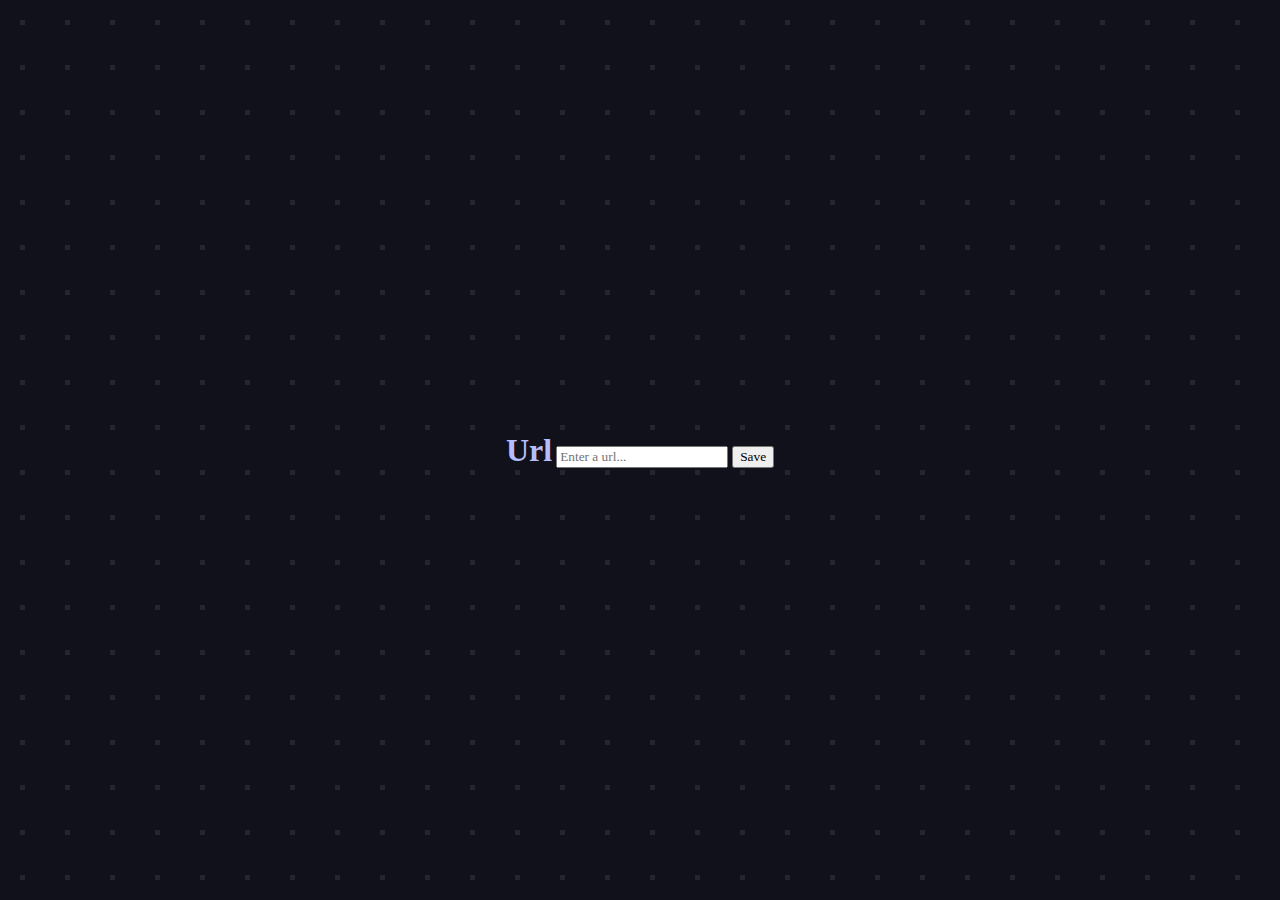
<file: options/index.html>
<!doctype html>
<html>
    <head>
        <link rel='stylesheet' type='text/css' href='./style.css'>
    </head>

    <body>
        <link-grid>
            <label>Url</label>
            <input type='text' id='Input' placeholder='Enter a url...'/>
            <button id='save'>Save</button>   
        </link-grid>

        <script src="index.js"></script>
    </body>
</html>
</file>
<file: options/style.css>
* {
    font-family: '3270 Nerd Font';
    src: url('./fonts/3270NerdFont-Regular.ttf');

    margin: 0px;
}

:root {
    --primary: #11111b;

    --primary-text: #b4befe;
    --link-text: #cdd6f4;
}

html {
    align-items: center;
    justify-content: center;
    display: flex;
    height: 100%;
}

body {
    height: 100%;
    display: flex;
    align-items: center;
    justify-content: center;
    background-color: var(--primary);
    color: var(--primary-text);

    background-image: radial-gradient(rgba(205, 214, 244, 0.1) 9%, transparent 9%);
    background-size: 5vmin 5vmin;
}

label {
    font-size: 2rem;
    font-weight: bold;
    text-align: center;
}
</file>
